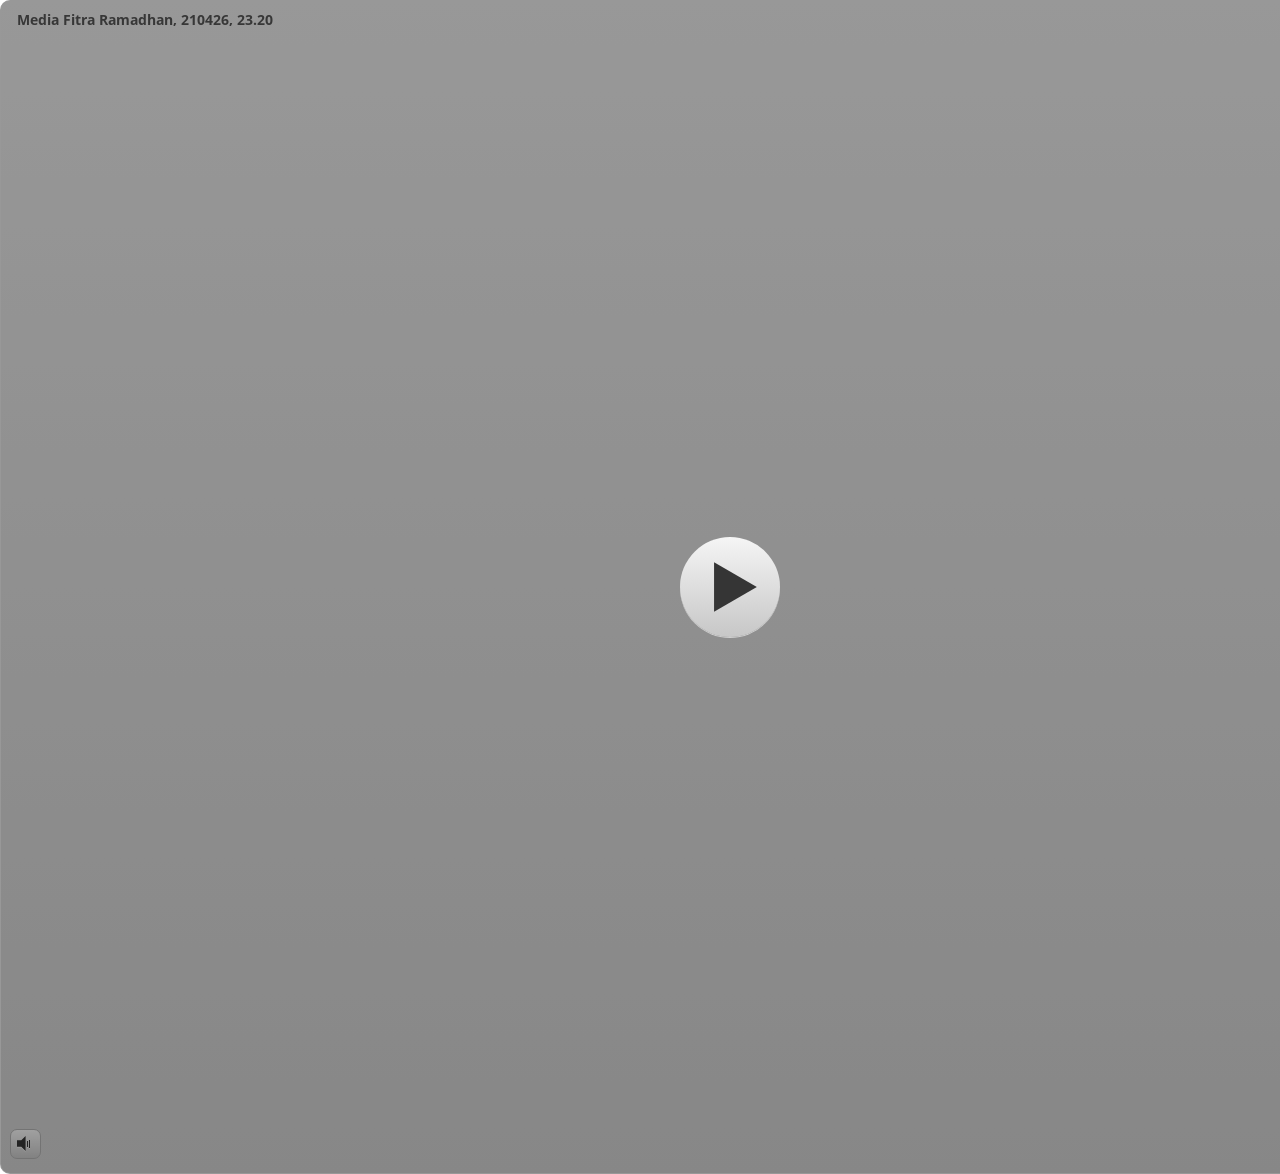
<file: story_html5.html>
<!DOCTYPE html>
<html lang="en-US">
<head>
  <meta charset="utf-8">
  <!-- Created using Storyline 3 - http://www.articulate.com  -->
  <!-- version: 3.11.23355.0 -->
  <title>Media Fitra Ramadhan, 210426, 23.20</title>
  <meta http-equiv="x-ua-compatible" content="IE=edge" />
  <meta name="viewport" content="width=device-width, initial-scale=1.0, user-scalable=no, shrink-to-fit=no, minimal-ui" />
  <meta name="apple-mobile-web-app-capable" content="yes" />
  <style>
    html, body { height: 100%; padding: 0; margin: 0 }
    #app { height: 100%; width: 100%; }
  </style>
  
  <script>window.THREE = { };</script>
</head>
<body style="background: #FFFFFF" class="cs-HTML theme-classic">
  <!-- 360 -->
  <script>!function(e){function n(e,i){return e.test(i)}function i(e){var i=e||navigator.userAgent,o=i.split("[FBAN");if(void 0!==o[1]&&(i=o[0]),this.apple={phone:n(t,i),ipod:n(d,i),tablet:!n(t,i)&&n(s,i),device:n(t,i)||n(d,i)||n(s,i)},this.amazon={phone:n(h,i),tablet:!n(h,i)&&n(a,i),device:n(h,i)||n(a,i)},this.android={phone:n(h,i)||n(b,i),tablet:!n(h,i)&&!n(b,i)&&(n(a,i)||n(r,i)),device:n(h,i)||n(a,i)||n(b,i)||n(r,i)},this.windows={phone:n(l,i),tablet:n(p,i),device:n(l,i)||n(p,i)},this.other={blackberry:n(f,i),blackberry10:n(u,i),opera:n(c,i),firefox:n(A,i),chrome:n(w,i),device:n(f,i)||n(u,i)||n(c,i)||n(A,i)||n(w,i)},this.seven_inch=n(v,i),this.any=this.apple.device||this.android.device||this.windows.device||this.other.device||this.seven_inch,this.phone=this.apple.phone||this.android.phone||this.windows.phone,this.tablet=this.apple.tablet||this.android.tablet||this.windows.tablet,"undefined"==typeof window)return this}function o(){var e=new i;return e.Class=i,e}var t=/iPhone/i,d=/iPod/i,s=/iPad/i,b=/(?=.*\bAndroid\b)(?=.*\bMobile\b)/i,r=/Android/i,h=/(?=.*\bAndroid\b)(?=.*\bSD4930UR\b)/i,a=/(?=.*\bAndroid\b)(?=.*\b(?:KFOT|KFTT|KFJWI|KFJWA|KFSOWI|KFTHWI|KFTHWA|KFAPWI|KFAPWA|KFARWI|KFASWI|KFSAWI|KFSAWA)\b)/i,l=/IEMobile/i,p=/(?=.*\bWindows\b)(?=.*\bARM\b)/i,f=/BlackBerry/i,u=/BB10/i,c=/Opera Mini/i,w=/(CriOS|Chrome)(?=.*\bMobile\b)/i,A=/(?=.*\bFirefox\b)(?=.*\bMobile\b)/i,v=new RegExp("(?:Nexus 7|BNTV250|Kindle Fire|Silk|GT-P1000)","i");"undefined"!=typeof module&&module.exports&&"undefined"==typeof window?module.exports=i:"undefined"!=typeof module&&module.exports&&"undefined"!=typeof window?module.exports=o():"function"==typeof define&&define.amd?define("isMobile",[],e.isMobile=o()):e.isMobile=o()}(this);
    window.isMobile.apple.tablet = window.isMobile.apple.tablet ||
      (navigator.platform === 'MacIntel' && navigator.maxTouchPoints > 1);
    window.isMobile.apple.device = window.isMobile.apple.device || window.isMobile.apple.tablet;
    window.isMobile.tablet = window.isMobile.tablet || window.isMobile.apple.tablet;
    window.isMobile.any = window.isMobile.any || window.isMobile.apple.tablet;
  </script>

  <div id="focus-sink" aria-hidden="true" tabIndex="-1"></div>

  <div id="preso"></div>
  <script>
    window.DS = {};
    window.globals = {
      DATA_PATH_BASE: '',
      HAS_FRAME: true,
      HAS_SLIDE: true,

      lmsPresent: false,
      tinCanPresent: false,
      cmi5Present: false,
      aoSupport: false,
      scale: 'noscale',
      captureRc: false,
      browserSize: 'optimal',
      bgColor: '#FFFFFF',
      features: '',
      themeName: 'classic',
      preloaderColor: '#FFFFFF',
      suppressAnalytics: false,
      productChannel: 'perpetual',
      publishSource: 'storyline',
      aid: '',
      cid: '03cd195c-a80f-47c8-aa43-50dc3aa67173',
      playerVersion: '3.11.23355.0',
      maxIosVideoElements: 5,

      
      parseParams: function(qs) {
        if (window.globals.parsedParams != null) {
          return window.globals.parsedParams;
        }
        qs = (qs || window.location.search.substr(1)).split('+').join(' ');
        var params = {},
            tokens,
            re = /[?&]?([^=]+)=([^&]*)/g;

        while (tokens = re.exec(qs)) {
          params[decodeURIComponent(tokens[1]).trim()] =
            decodeURIComponent(tokens[2]).trim();
        }
        window.globals.parsedParams = params;
        return params;
      }

    };

    (function() {

      var classTypes = [ 'desktop', 'mobile', 'phone', 'tablet' ];

      var addDeviceClasses = function(prefix, testObj) {
        var curr, i;
        for (i = 0; i < classTypes.length; i++) {
          curr = classTypes[i];
          if (testObj[curr]) {
            document.body.classList.add(prefix + curr);
          }
        }
      };

      var params = window.globals.parseParams(),
          isDevicePreview = params.devicepreview === '1',
          isPhoneOverride = params.deviceType === 'phone' || (isDevicePreview && params.phone == '1'),
          isTabletOverride = (params.deviceType === 'tablet' || isDevicePreview) && !isPhoneOverride,
          isMobileOverride = isPhoneOverride || isTabletOverride;

      var deviceView = {
        desktop: !window.isMobile.any && !isMobileOverride,
        mobile: window.isMobile.any || isMobileOverride,
        phone: isPhoneOverride || (window.isMobile.phone && !isTabletOverride),
        tablet: isTabletOverride || window.isMobile.tablet
      };

      window.globals.deviceView = deviceView;
      window.isMobile.desktop = !window.isMobile.any;
      window.isMobile.mobile = window.isMobile.any;

      addDeviceClasses('view-', deviceView);

    })();
  </script>
  
  <script src='story_content/user.js' type=text/javascript></script>
  <div class="slide-loader"></div>

  <script type="text/javascript">
    if (window.globals.deviceView.isMobile) { var doc = document, loader = doc.body.querySelector('.slide-loader'); [ 1, 2, 3 ].forEach(function(n) { var d = doc.createElement('div'); d.style.backgroundColor = window.globals.preloaderColor; d.classList.add('mobile-loader-dot'); d.classList.add('dot' + n); loader.appendChild(d); }); }
  </script>

  <div class="mobile-load-title-overlay" style="display: none">
    <div class="mobile-load-title">Media Fitra Ramadhan, 210426, 23.20</div>
  </div>

  <div class="mobile-chrome-warning"></div>

  <script>
    
    if (window.autoSpider && window.vInterfaceObject) {
      document.querySelector('.mobile-load-title-overlay').style.display = 'none';
    }
  </script>

  

  <link rel="stylesheet" href="html5/data/css/output.min.css" data-noprefix />
</body>
<script src="html5/lib/scripts/ds-bootstrap.min.js"></script>
</html>
</file>
<file: html5/data/css/output.min.css>
@font-face {
  font-family: 'Open SansBold CharsBoldCA18F3BD';
  src: url('[data-uri]');
  font-style: normal;
  font-weight: normal;
}
@font-face {
  font-family: 'Open Sans Charset1_ 5kzB8E0A6E8';
  src: url('[data-uri]');
  font-style: normal;
  font-weight: normal;
}
@font-face {
  font-family: 'Open Sans Charset0_v9TY33EDE6F2';
  src: url('[data-uri]');
  font-style: normal;
  font-weight: normal;
}
.cs-pxabnsnfns00000000101 .cs-infopanel  {
  box-shadow: 0 1px 0 rgba(184, 184, 184, 1);
  background: rgba(255, 255, 255, 1);
}
.cs-pxabnsnfns00000000101 .cs-infopanel .cs-link {
  color: rgba(124, 34, 128, 1);
}
.cs-pxabnsnfns00000000101 .cs-infopanel .cs-link:hover {
  color: rgba(0, 0, 238, 1);
}
.cs-pxabnsnfns00000000101 .cs-infopanel .cs-name {
  color: rgba(68, 68, 68, 1);
}
.cs-pxabnsnfns00000000101 .cs-infopanel .cs-title {
  color: rgba(153, 153, 153, 1);
}
.cs-pxabnsnfns00000000101 .cs-infopanelpopup  {
  box-shadow: 0 1px 0 rgba(184, 184, 184, 1);
  background: linear-gradient(180deg, rgba(233, 233, 233, 1) 0%, rgba(207, 207, 207, 1) 100%);
}
.cs-pxabnsnfns00000000101 .cs-infopanelpopup .cs-link {
  color: rgba(124, 34, 128, 1);
}
.cs-pxabnsnfns00000000101 .cs-infopanelpopup .cs-link:hover {
  color: rgba(0, 0, 238, 1);
}
.cs-pxabnsnfns00000000101 .cs-infopanelpopup .cs-name {
  color: rgba(68, 68, 68, 1);
}
.cs-pxabnsnfns00000000101 .cs-infopanelpopup .cs-bio {
  color: rgba(153, 153, 153, 1);
}
.cs-pxabnsnfns00000000101 .cs-timer  {
  color: rgba(85, 85, 85, 1);
}
.cs-pxabnsnfns00000000101 .cs-duration stop:first-child {
  stop-color: rgba(0, 215, 255, 1);
}
.cs-pxabnsnfns00000000101 .cs-duration stop:last-child {
  stop-color: rgba(0, 171, 255, 1);
}
.cs-pxabnsnfns00000000101 .cs-elapsed stop:first-child {
  stop-color: rgba(254, 227, 71, 1);
}
.cs-pxabnsnfns00000000101 .cs-elapsed stop:last-child {
  stop-color: rgba(252, 204, 42, 1);
}
.cs-pxabnsnfns00000000101 .cs-timer .cs-pie .cs-innerstroke {
  stroke: rgba(199, 199, 199, 1);
}
.cs-pxabnsnfns00000000101 .cs-timer .cs-pie .cs-innerborder {
  stroke: rgba(255, 255, 255, 1);
}
.cs-pxabnsnfns00000000101 .cs-window  {
  box-shadow: 0 8px 5px rgba(0, 0, 0, 0.2);
  border-color: rgba(234, 234, 234, 1);
  background: rgba(243, 243, 243, 1);
  color: rgba(85, 85, 85, 1);
}
.cs-pxabnsnfns00000000101 .cs-window .cs-diva {
  border-color: rgba(247, 247, 247, 1);
}
.cs-pxabnsnfns00000000101 .cs-window .cs-divb {
  border-color: rgba(211, 211, 211, 1);
}
.cs-pxabnsnfns00000000101 .cs-editor .cs-editor-slide {
  color: rgba(85, 85, 85, 1);
}
.cs-pxabnsnfns00000000101 .cs-editor .cs-editor-html {
  color: rgba(68, 68, 68, 1);
}
.cs-pxabnsnfns00000000101 .cs-editor .cs-editor-button {
  text-shadow: 0 1px 0 rgba(240, 240, 240, 1);
  color: rgba(53, 53, 53, 1);
  border-color: rgba(177, 177, 177, 1);
  background: linear-gradient(180deg, rgba(245, 245, 245, 1) 0%, rgba(199, 199, 199, 1) 100%);
}
.cs-pxabnsnfns00000000101 .cs-editor .cs-editor-button:hover {
  background: linear-gradient(180deg, rgba(242, 242, 242, 1) 0%, rgba(175, 175, 175, 1) 100%);
}
.cs-pxabnsnfns00000000101 .cs-editor .cs-editor-button:active {
  background: linear-gradient(180deg, rgba(199, 199, 199, 1) 0%, rgba(244, 244, 244, 1) 100%);
}
.cs-pxabnsnfns00000000101 .cs-listitem  {
  color: rgba(53, 53, 53, 1);
  border-color: rgba(223, 223, 223, 1);
}
.cs-pxabnsnfns00000000101 .cs-listitem.cs-viewed {
  color: rgba(144, 144, 144, 1);
}
.cs-pxabnsnfns00000000101 .cs-listitem.cs-selected {
  color: rgba(53, 53, 53, 1);
  background: rgba(192, 226, 241, 1);
}
.cs-pxabnsnfns00000000101 .cs-listitem.cs-selected:hover {
  background: rgba(192, 226, 241, 1);
}
.cs-pxabnsnfns00000000101 .cs-listitem.cs-selected.hover {
  background: rgba(192, 226, 241, 1);
}
.cs-pxabnsnfns00000000101 .cs-listitem.cs-selected:focus {
  background: rgba(192, 226, 241, 1);
}
.cs-pxabnsnfns00000000101 .cs-listitem .cs-icon-carrot {
  fill: rgba(53, 53, 53, 1);
}
.cs-pxabnsnfns00000000101 .cs-listitem .cs-icon-carrot .cs-shadow {
  fill: rgba(255, 255, 255, 1);
}
.cs-pxabnsnfns00000000101 .cs-listitem:hover {
  background: rgba(230, 230, 230, 1);
}
.cs-pxabnsnfns00000000101 .cs-listitem.hover {
  background: rgba(230, 230, 230, 1);
}
.cs-pxabnsnfns00000000101 .cs-listitem:focus {
  background: rgba(230, 230, 230, 1);
}
.cs-pxabnsnfns00000000101 .cs-glossary  {
  color: rgba(53, 53, 53, 1);
}
.cs-pxabnsnfns00000000101 .cs-glossary .cs-scrolling-panel {
  background: rgba(231, 231, 231, 1);
}
.cs-pxabnsnfns00000000101 .cs-glossary .cs-term.cs-selected .cs-choice-list-trigger {
  color: rgba(53, 53, 53, 1);
  background: rgba(192, 226, 241, 1);
}
.cs-pxabnsnfns00000000101 .cs-glossary .cs-term.cs-selected .cs-choice-list-trigger:focus {
  color: rgba(53, 53, 53, 1);
  background: rgba(192, 226, 241, 1);
}
.cs-pxabnsnfns00000000101 .cs-glossary .cs-term:hover .cs-choice-list-trigger {
  background: rgba(230, 230, 230, 1);
}
.cs-pxabnsnfns00000000101 .cs-glossary .cs-term.hover .cs-choice-list-trigger {
  background: rgba(230, 230, 230, 1);
}
.cs-pxabnsnfns00000000101 .cs-glossary .cs-term .cs-choice-list-trigger:focus {
  background: rgba(230, 230, 230, 1);
}
.cs-pxabnsnfns00000000101 .cs-glossary .cs-diva {
  border-color: rgba(226, 226, 226, 1);
}
.cs-pxabnsnfns00000000101 .cs-glossary .cs-divb {
  border-color: rgba(226, 226, 226, 1);
}
.cs-pxabnsnfns00000000101 .cs-glossary .cs-divc {
  border-color: rgba(250, 250, 250, 1);
}
.cs-pxabnsnfns00000000101 .cs-glossary .cs-heading {
  color: rgba(68, 68, 68, 1);
}
.cs-pxabnsnfns00000000101 .cs-resource .cs-separator {
  border-color: rgba(224, 224, 224, 1);
}
.cs-pxabnsnfns00000000101 .cs-outline  {
  color: rgba(68, 68, 68, 1);
}
.cs-pxabnsnfns00000000101 .cs-outline .cs-diva {
  border-color: rgba(198, 198, 198, 1);
}
.cs-pxabnsnfns00000000101 .cs-outline .cs-divb {
  border-color: rgba(249, 249, 249, 1);
}
.cs-pxabnsnfns00000000101 .cs-outline .cs-divc {
  border-color: rgba(225, 225, 225, 1);
}
.cs-pxabnsnfns00000000101 .cs-outline .cs-search-filter:hover {
  color: rgba(0, 0, 238, 1);
}
.cs-pxabnsnfns00000000101 .cs-outline .cs-search-filter.hover {
  color: rgba(0, 0, 238, 1);
}
.cs-pxabnsnfns00000000101 .cs-transcript  {
  color: rgba(68, 68, 68, 1);
}
.cs-pxabnsnfns00000000101 .cs-transcript .cs-div {
  border-color: rgba(225, 225, 225, 1);
}
.cs-pxabnsnfns00000000101 .cs-tabs:not(.topmenu-item) {
  color: rgba(85, 85, 85, 1);
}
.cs-pxabnsnfns00000000101 .cs-tabs .cs-inner-button:not(.topmenu-item) {
  text-shadow: 0 1px 0 rgba(240, 240, 240, 1);
}
.cs-pxabnsnfns00000000101 .cs-tabs:hover:not(.topmenu-item) {
  color: rgba(51, 51, 51, 1);
}
.cs-pxabnsnfns00000000101 .cs-tabs.cs-selected {
  background: rgba(243, 243, 243, 1);
  color: rgba(51, 51, 51, 1);
}
.cs-pxabnsnfns00000000101 .cs-seekcontrol  {
  background: linear-gradient(180deg, rgba(245, 245, 245, 1) 0%, rgba(199, 199, 199, 1) 100%);
  border-color: rgba(177, 177, 177, 1);
}
.cs-pxabnsnfns00000000101 .cs-seekcontrol .cs-button:hover .cs-icon {
  fill: rgba(85, 85, 85, 1);
}
.cs-pxabnsnfns00000000101 .cs-seekcontrol .cs-button.hover .cs-icon {
  fill: rgba(85, 85, 85, 1);
}
.cs-pxabnsnfns00000000101 .cs-seekcontrol .cs-button .cs-icon-shadow {
  fill: rgba(240, 240, 240, 1);
}
.cs-pxabnsnfns00000000101 .cs-seekcontrol .cs-button .cs-icon {
  fill: rgba(45, 45, 45, 1);
}
.cs-pxabnsnfns00000000101 .cs-seekcontrol .cs-seek .cs-fill {
  background: rgba(255, 255, 255, 1);
}
.cs-pxabnsnfns00000000101 .cs-seekcontrol .cs-seek {
  background: rgba(231, 231, 231, 1);
  border-color: rgba(184, 184, 184, 1);
}
.cs-pxabnsnfns00000000101 .cs-searchinput .cs-input {
  color: rgba(138, 138, 138, 1);
  border-color: rgba(173, 173, 173, 1);
  background: rgba(223, 223, 223, 1);
}
.cs-pxabnsnfns00000000101 .cs-searchinput .cs-input:focus {
  color: rgba(51, 51, 51, 1);
  background: rgba(250, 250, 250, 1);
}
.cs-pxabnsnfns00000000101 .cs-searchinput .cs-input:hover {
  box-shadow: inset 0 0 1px 0 rgba(107, 248, 255, 1);
}
.cs-pxabnsnfns00000000101 .cs-searchinput .cs-input.hover {
  box-shadow: inset 0 0 1px 0 rgba(107, 248, 255, 1);
}
.cs-pxabnsnfns00000000101 .cs-searchinput .cs-button .cs-icon {
  fill: rgba(138, 138, 138, 1);
}
.cs-pxabnsnfns00000000101 .cs-searchinput .cs-button:hover {
  fill: linear-gradient(180deg, rgba(245, 245, 245, 1) 0%, rgba(199, 199, 199, 1) 100%);
}
.cs-pxabnsnfns00000000101 .cs-searchinput .cs-button.hover {
  fill: linear-gradient(180deg, rgba(245, 245, 245, 1) 0%, rgba(199, 199, 199, 1) 100%);
}
.cs-pxabnsnfns00000000101 .cs-menu  {
  box-shadow: 0 1px 0 rgba(184, 184, 184, 1);
  background: rgba(243, 243, 243, 1);
}
.cs-pxabnsnfns00000000101 .cs-topmenu-item.active .cs-tab {
  background: rgba(243, 243, 243, 1);
}
.cs-pxabnsnfns00000000101 .cs-logo  {
  box-shadow: 0 1px 0 rgba(184, 184, 184, 1);
  background: rgba(255, 255, 255, 1);
}
.cs-pxabnsnfns00000000101 .cs-checkbox  {
  color: rgba(68, 68, 68, 1);
}
.cs-pxabnsnfns00000000101 .cs-checkbox:hover {
  border-color: rgba(107, 248, 255, 1);
}
.cs-pxabnsnfns00000000101 .cs-checkbox.hover {
  border-color: rgba(107, 248, 255, 1);
}
.cs-pxabnsnfns00000000101 .cs-checkbox .cs-box {
  color: rgba(255, 255, 255, 1);
  border-color: rgba(184, 184, 184, 1);
}
.cs-pxabnsnfns00000000101 .cs-checkbox .cs-box:checked::after {
  color: rgba(51, 204, 0, 1);
}
.cs-pxabnsnfns00000000101 .cs-button  {
  text-shadow: 0 1px 0 rgba(240, 240, 240, 1);
  color: rgba(53, 53, 53, 1);
  border-color: rgba(177, 177, 177, 1);
  background: linear-gradient(180deg, rgba(245, 245, 245, 1) 0%, rgba(199, 199, 199, 1) 100%);
  box-shadow: 0 1px 0 rgba(207, 207, 207, 1);
}
.cs-pxabnsnfns00000000101 .cs-button .cs-icon {
  fill: rgba(53, 53, 53, 1);
}
.cs-pxabnsnfns00000000101 .cs-button .cs-icon-shadow {
  fill: rgba(240, 240, 240, 1);
}
.cs-pxabnsnfns00000000101 .cs-button:hover {
  background: linear-gradient(180deg, rgba(242, 242, 242, 1) 0%, rgba(175, 175, 175, 1) 100%);
}
.cs-pxabnsnfns00000000101 .cs-button.hover {
  background: linear-gradient(180deg, rgba(242, 242, 242, 1) 0%, rgba(175, 175, 175, 1) 100%);
}
.cs-pxabnsnfns00000000101 .cs-button:active {
  background: linear-gradient(180deg, rgba(199, 199, 199, 1) 0%, rgba(244, 244, 244, 1) 100%);
}
.cs-pxabnsnfns00000000101 .cs-button.cs-disabled:hover {
  background: linear-gradient(180deg, rgba(245, 245, 245, 1) 0%, rgba(199, 199, 199, 1) 100%);
}
.cs-pxabnsnfns00000000101 .cs-button.cs-disabled.hover {
  background: linear-gradient(180deg, rgba(245, 245, 245, 1) 0%, rgba(199, 199, 199, 1) 100%);
}
.cs-pxabnsnfns00000000101 .cs-button.cs-disabled:active {
  background: linear-gradient(180deg, rgba(245, 245, 245, 1) 0%, rgba(199, 199, 199, 1) 100%);
}
.cs-pxabnsnfns00000000101 .cs-button.cs-volume:hover {
  background: linear-gradient(180deg, rgba(245, 245, 245, 1) 0%, rgba(199, 199, 199, 1) 100%);
}
.cs-pxabnsnfns00000000101 .cs-button.cs-volume.hover {
  background: linear-gradient(180deg, rgba(245, 245, 245, 1) 0%, rgba(199, 199, 199, 1) 100%);
}
.cs-pxabnsnfns00000000101 .cs-button.cs-volume:active {
  background: linear-gradient(180deg, rgba(245, 245, 245, 1) 0%, rgba(199, 199, 199, 1) 100%);
}
.cs-pxabnsnfns00000000101.cs-base  {
  color: rgba(85, 85, 85, 1);
  border-color: rgba(233, 233, 233, 1);
  background: linear-gradient(180deg, rgba(233, 233, 233, 1) 0%, rgba(207, 207, 207, 1) 100%);
}
.cs-pxabnsnfns00000000101.cs-base .cs-separator .cs-diva {
  background: rgba(211, 211, 211, 1);
}
.cs-pxabnsnfns00000000101.cs-base .cs-separator .cs-divb {
  background: rgba(247, 247, 247, 1);
}
.cs-pxabnsnfns00000000101.cs-base .cs-topmenu-item.active .cs-tab {
  border-color: rgba(211, 211, 211, 1);
}
.cs-pxabnsnfns00000000101.cs-base .cs-topmenu-item.active .cs-panel {
  border-color: rgba(211, 211, 211, 1);
}
.cs-pxabnsnfns00000000101.cs-base .cs-left {
  background: linear-gradient(180deg, rgba(219, 219, 219, 1) 0%, rgba(195, 195, 195, 1) 100%);
}
.cs-pxabnsnfns00000000101.cs-base .cs-area-primary .cs-slide-container {
  background: linear-gradient(180deg, rgba(233, 233, 233, 1) 0%, rgba(207, 207, 207, 1) 100%);
}
.cs-pxabnsnfns00000000101 .cs-volume::-moz-range-thumb {
  border-color: rgba(165, 165, 165, 1);
  box-shadow: inset 0 0 1px 0 rgba(212, 212, 212, 1);
  background: rgba(200, 200, 200, 1);
}
.cs-pxabnsnfns00000000101 .cs-volume::-ms-thumb {
  border-color: rgba(165, 165, 165, 1);
  box-shadow: inset 0 0 1px 0 rgba(212, 212, 212, 1);
  background: rgba(200, 200, 200, 1);
}
.cs-pxabnsnfns00000000101 .cs-volume::-webkit-slider-thumb {
  border-color: rgba(165, 165, 165, 1);
  box-shadow: inset 0 0 1px 0 rgba(212, 212, 212, 1);
  background: rgba(200, 200, 200, 1);
}
.cs-pxabnsnfns00000000101 .cs-volume::-moz-range-track {
  border-color: rgba(242, 242, 242, 1);
  background: linear-gradient(180deg, rgba(188, 188, 188, 1) 0%, rgba(188, 188, 188, 1) 50.196%, rgba(195, 195, 195, 1) 100%);
}
.cs-pxabnsnfns00000000101 .cs-volume::-ms-track {
  border-color: rgba(242, 242, 242, 1);
  background: linear-gradient(180deg, rgba(188, 188, 188, 1) 0%, rgba(188, 188, 188, 1) 50.196%, rgba(195, 195, 195, 1) 100%);
}
.cs-pxabnsnfns00000000101 .cs-volume::-webkit-slider-runnable-track {
  border-color: rgba(242, 242, 242, 1);
  background: linear-gradient(180deg, rgba(188, 188, 188, 1) 0%, rgba(188, 188, 188, 1) 50.196%, rgba(195, 195, 195, 1) 100%);
}
body.show-focus .tab-focus-box {
  border-color: rgba(255, 255, 0, 1);
}
.skipnav {
  border-color: rgba(255, 255, 0, 1);
}
.fn-npnxnanbsnfns00000000101 {
  font-family: 'Open SansD6FFC9F9';
  -webkit-font-variant-ligatures: no-common-ligatures;
  font-variant-ligatures: no-common-ligatures;
}
.fn-pxabnsnfns00000000101 {
  font-family: 'Open SansD6FFC9F9';
  -webkit-font-variant-ligatures: no-common-ligatures;
  font-variant-ligatures: no-common-ligatures;
}
.fn-npxnabnsnfns00000000101 {
  font-family: 'Open SansD6FFC9F9';
  -webkit-font-variant-ligatures: no-common-ligatures;
  font-variant-ligatures: no-common-ligatures;
}
.fn-npnxnanbnsnfns00000000101 {
  font-family: 'Open SansD6FFC9F9';
  -webkit-font-variant-ligatures: no-common-ligatures;
  font-variant-ligatures: no-common-ligatures;
}
.fn-pxabnsnfns00000000100 {
  font-family: 'Open SansD6FFC9F9';
  -webkit-font-variant-ligatures: no-common-ligatures;
  font-variant-ligatures: no-common-ligatures;
}
@font-face {
  font-family: 'Open SansD6FFC9F9';
  src: url('[data-uri]');
  font-style: normal;
  font-weight: bold;
}
@font-face {
  font-family: 'Open SansD6FFC9F9';
  src: url('[data-uri]');
  font-style: normal;
  font-weight: normal;
}
.cs-InvalidPromptSlide .cs-6A6Q57qYzFs-InvalidPromptSlide-btn0 {
  color: rgba(53, 53, 53, 1);
  border-color: rgba(177, 177, 177, 1);
  background: linear-gradient(180deg, rgba(245, 245, 245, 1) 0%, rgba(199, 199, 199, 1) 100%);
  text-shadow: 0 1px 0 rgba(240, 240, 240, 1);
}
.cs-InvalidPromptSlide .cs-6A6Q57qYzFs-InvalidPromptSlide-btn0 .cs-html {
  color: rgba(68, 68, 68, 1);
}
.cs-InvalidPromptSlide .cs-6A6Q57qYzFs-InvalidPromptSlide-btn0 .cs-slide {
  border-color: rgba(85, 85, 85, 1);
}
.cs-InvalidPromptSlide .cs-6A6Q57qYzFs-InvalidPromptSlide-btn0:hover {
  background: linear-gradient(180deg, rgba(242, 242, 242, 1) 0%, rgba(175, 175, 175, 1) 100%);
}
.cs-InvalidPromptSlide .cs-6A6Q57qYzFs-InvalidPromptSlide-btn0:active {
  background: linear-gradient(180deg, rgba(199, 199, 199, 1) 0%, rgba(244, 244, 244, 1) 100%);
}
.cs-PrintPromptSlide .cs-6A6Q57qYzFs-PrintPromptSlide-btn0 {
  color: rgba(53, 53, 53, 1);
  border-color: rgba(177, 177, 177, 1);
  background: linear-gradient(180deg, rgba(245, 245, 245, 1) 0%, rgba(199, 199, 199, 1) 100%);
  text-shadow: 0 1px 0 rgba(240, 240, 240, 1);
}
.cs-PrintPromptSlide .cs-6A6Q57qYzFs-PrintPromptSlide-btn0 .cs-html {
  color: rgba(68, 68, 68, 1);
}
.cs-PrintPromptSlide .cs-6A6Q57qYzFs-PrintPromptSlide-btn0 .cs-slide {
  border-color: rgba(85, 85, 85, 1);
}
.cs-PrintPromptSlide .cs-6A6Q57qYzFs-PrintPromptSlide-btn0:hover {
  background: linear-gradient(180deg, rgba(242, 242, 242, 1) 0%, rgba(175, 175, 175, 1) 100%);
}
.cs-PrintPromptSlide .cs-6A6Q57qYzFs-PrintPromptSlide-btn0:active {
  background: linear-gradient(180deg, rgba(199, 199, 199, 1) 0%, rgba(244, 244, 244, 1) 100%);
}
.cs-ScrollPromptSlide .cs-6A6Q57qYzFs-ScrollPromptSlide-btn0 {
  color: rgba(53, 53, 53, 1);
  border-color: rgba(177, 177, 177, 1);
  background: linear-gradient(180deg, rgba(245, 245, 245, 1) 0%, rgba(199, 199, 199, 1) 100%);
  text-shadow: 0 1px 0 rgba(240, 240, 240, 1);
}
.cs-ScrollPromptSlide .cs-6A6Q57qYzFs-ScrollPromptSlide-btn0 .cs-html {
  color: rgba(68, 68, 68, 1);
}
.cs-ScrollPromptSlide .cs-6A6Q57qYzFs-ScrollPromptSlide-btn0 .cs-slide {
  border-color: rgba(85, 85, 85, 1);
}
.cs-ScrollPromptSlide .cs-6A6Q57qYzFs-ScrollPromptSlide-btn0:hover {
  background: linear-gradient(180deg, rgba(242, 242, 242, 1) 0%, rgba(175, 175, 175, 1) 100%);
}
.cs-ScrollPromptSlide .cs-6A6Q57qYzFs-ScrollPromptSlide-btn0:active {
  background: linear-gradient(180deg, rgba(199, 199, 199, 1) 0%, rgba(244, 244, 244, 1) 100%);
}
.cs-ResumePromptSlide .cs-6A6Q57qYzFs-ResumePromptSlide-btn0 {
  color: rgba(53, 53, 53, 1);
  border-color: rgba(177, 177, 177, 1);
  background: linear-gradient(180deg, rgba(245, 245, 245, 1) 0%, rgba(199, 199, 199, 1) 100%);
  text-shadow: 0 1px 0 rgba(240, 240, 240, 1);
}
.cs-ResumePromptSlide .cs-6A6Q57qYzFs-ResumePromptSlide-btn0 .cs-html {
  color: rgba(68, 68, 68, 1);
}
.cs-ResumePromptSlide .cs-6A6Q57qYzFs-ResumePromptSlide-btn0 .cs-slide {
  border-color: rgba(85, 85, 85, 1);
}
.cs-ResumePromptSlide .cs-6A6Q57qYzFs-ResumePromptSlide-btn0:hover {
  background: linear-gradient(180deg, rgba(242, 242, 242, 1) 0%, rgba(175, 175, 175, 1) 100%);
}
.cs-ResumePromptSlide .cs-6A6Q57qYzFs-ResumePromptSlide-btn0:active {
  background: linear-gradient(180deg, rgba(199, 199, 199, 1) 0%, rgba(244, 244, 244, 1) 100%);
}
.cs-ResumePromptSlide .cs-6A6Q57qYzFs-ResumePromptSlide-btn1 {
  color: rgba(53, 53, 53, 1);
  border-color: rgba(177, 177, 177, 1);
  background: linear-gradient(180deg, rgba(245, 245, 245, 1) 0%, rgba(199, 199, 199, 1) 100%);
  text-shadow: 0 1px 0 rgba(240, 240, 240, 1);
}
.cs-ResumePromptSlide .cs-6A6Q57qYzFs-ResumePromptSlide-btn1 .cs-html {
  color: rgba(68, 68, 68, 1);
}
.cs-ResumePromptSlide .cs-6A6Q57qYzFs-ResumePromptSlide-btn1 .cs-slide {
  border-color: rgba(85, 85, 85, 1);
}
.cs-ResumePromptSlide .cs-6A6Q57qYzFs-ResumePromptSlide-btn1:hover {
  background: linear-gradient(180deg, rgba(242, 242, 242, 1) 0%, rgba(175, 175, 175, 1) 100%);
}
.cs-ResumePromptSlide .cs-6A6Q57qYzFs-ResumePromptSlide-btn1:active {
  background: linear-gradient(180deg, rgba(199, 199, 199, 1) 0%, rgba(244, 244, 244, 1) 100%);
}
.cs-ExternalInterfaceErrorSlide .cs-buttonOK {
  color: rgba(53, 53, 53, 1);
  border-color: rgba(177, 177, 177, 1);
  background: linear-gradient(180deg, rgba(245, 245, 245, 1) 0%, rgba(199, 199, 199, 1) 100%);
  text-shadow: 0 1px 0 rgba(240, 240, 240, 1);
}
.cs-ExternalInterfaceErrorSlide .cs-buttonOK .cs-html {
  color: rgba(68, 68, 68, 1);
}
.cs-ExternalInterfaceErrorSlide .cs-buttonOK .cs-slide {
  border-color: rgba(85, 85, 85, 1);
}
.cs-ExternalInterfaceErrorSlide .cs-buttonOK:hover {
  background: linear-gradient(180deg, rgba(242, 242, 242, 1) 0%, rgba(175, 175, 175, 1) 100%);
}
.cs-ExternalInterfaceErrorSlide .cs-buttonOK:active {
  background: linear-gradient(180deg, rgba(199, 199, 199, 1) 0%, rgba(244, 244, 244, 1) 100%);
}
</file>
